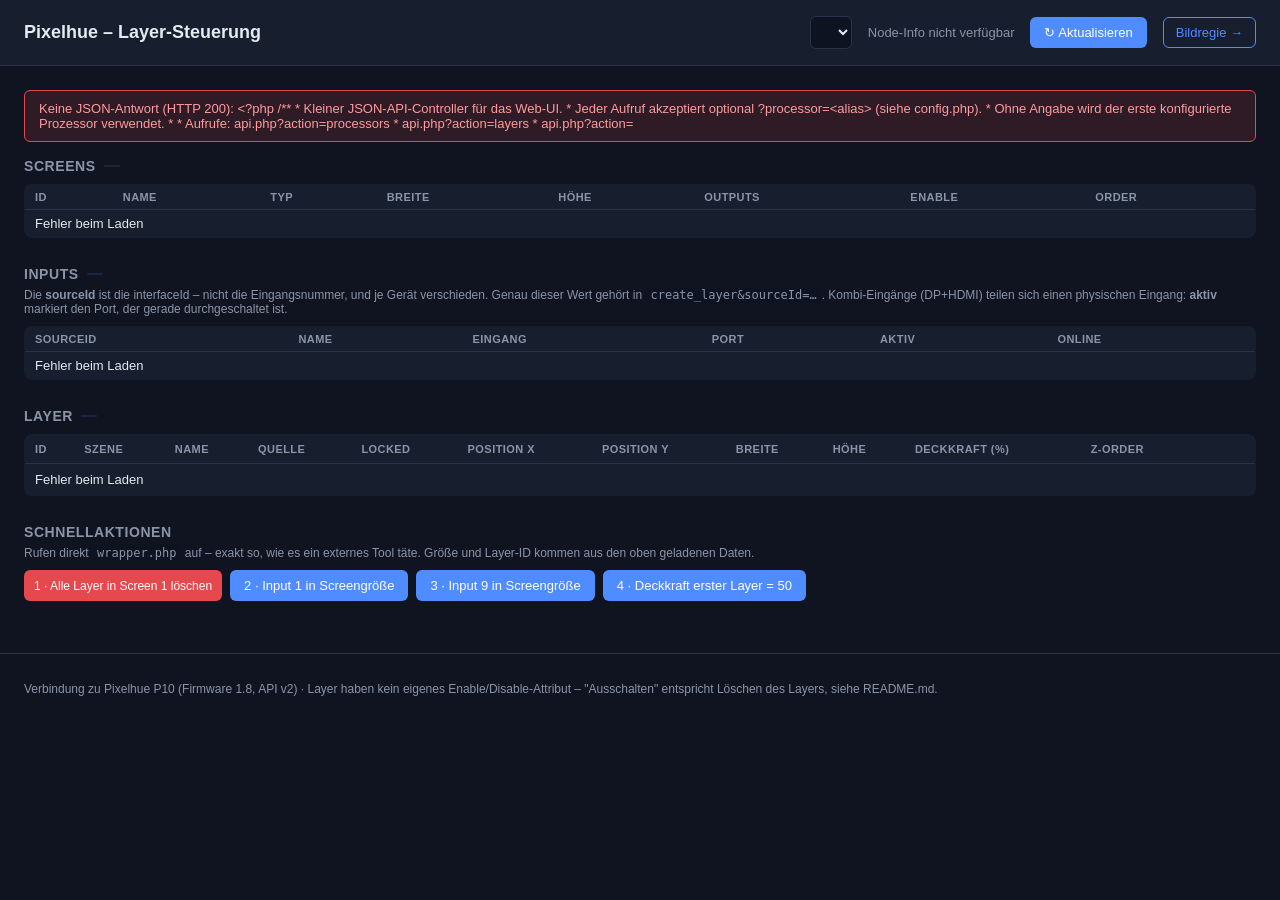
<file: index.html>
<!DOCTYPE html>
<html lang="de">
<head>
<meta charset="UTF-8">
<meta name="viewport" content="width=device-width, initial-scale=1.0">
<title>Pixelhue – Layer-Steuerung</title>
<link rel="stylesheet" href="style.css?v=14">
</head>
<body>
<header>
    <h1>Pixelhue – Layer-Steuerung</h1>
    <select id="processor-select" class="processor-select"></select>
    <div id="node-status" class="status">Verbinde…</div>
    <button id="refresh-btn">↻ Aktualisieren</button>
    <a class="nav-link" href="stage.html">Bildregie →</a>
</header>

<main>
    <div id="error-banner" class="error-banner" hidden></div>

    <section class="panel">
        <h2>Screens <span id="screen-count" class="count-badge"></span></h2>
        <table id="screen-table" class="compact">
            <thead>
                <tr>
                    <th>ID</th>
                    <th>Name</th>
                    <th>Typ</th>
                    <th>Breite</th>
                    <th>Höhe</th>
                    <th>Outputs</th>
                    <th>Enable</th>
                    <th>Order</th>
                </tr>
            </thead>
            <tbody id="screen-body">
                <tr><td colspan="8">Lade Screens…</td></tr>
            </tbody>
        </table>
    </section>

    <section class="panel">
        <h2>Inputs <span id="input-count" class="count-badge"></span></h2>
        <p class="hint">Die <strong>sourceId</strong> ist die interfaceId – nicht die Eingangsnummer,
        und je Gerät verschieden. Genau dieser Wert gehört in <code>create_layer&amp;sourceId=…</code>.
        Kombi-Eingänge (DP+HDMI) teilen sich einen physischen Eingang: <strong>aktiv</strong>
        markiert den Port, der gerade durchgeschaltet ist.</p>
        <table id="input-table" class="compact">
            <thead>
                <tr><th>sourceId</th><th>Name</th><th>Eingang</th><th>Port</th><th>Aktiv</th><th>Online</th></tr>
            </thead>
            <tbody id="input-body"><tr><td colspan="6">Lade Inputs…</td></tr></tbody>
        </table>
    </section>

    <section class="panel">
        <h2>Layer <span id="layer-count" class="count-badge"></span></h2>
        <table id="layer-table">
        <thead>
            <tr>
                <th>ID</th>
                <th>Szene</th>
                <th>Name</th>
                <th>Quelle</th>
                <th>Locked</th>
                <th>Position X</th>
                <th>Position Y</th>
                <th>Breite</th>
                <th>Höhe</th>
                <th>Deckkraft (%)</th>
                <th>Z-Order</th>
                <th></th>
                <th></th>
            </tr>
        </thead>
        <tbody id="layer-body">
            <tr><td colspan="13">Lade Layer…</td></tr>
        </tbody>
        </table>
    </section>

    <section class="panel">
        <h2>Schnellaktionen</h2>
        <p class="hint">Rufen direkt <code>wrapper.php</code> auf – exakt so, wie es ein
        externes Tool täte. Größe und Layer-ID kommen aus den oben geladenen Daten.</p>
        <div class="actions">
            <button id="qa-clear" class="danger-btn">1 · Alle Layer in Screen 1 löschen</button>
            <button id="qa-in1">2 · Input 1 in Screengröße</button>
            <button id="qa-in9">3 · Input 9 in Screengröße</button>
            <button id="qa-op50">4 · Deckkraft erster Layer = 50</button>
        </div>
        <div id="qa-result" class="qa-result" hidden></div>
    </section>
</main>

<footer>
    <p>Verbindung zu Pixelhue P10 (Firmware 1.8, API v2) &middot; Layer haben kein
    eigenes Enable/Disable-Attribut – "Ausschalten" entspricht Löschen des Layers,
    siehe README.md.</p>
</footer>

<script src="app.js?v=14"></script>
</body>
</html>
</file>
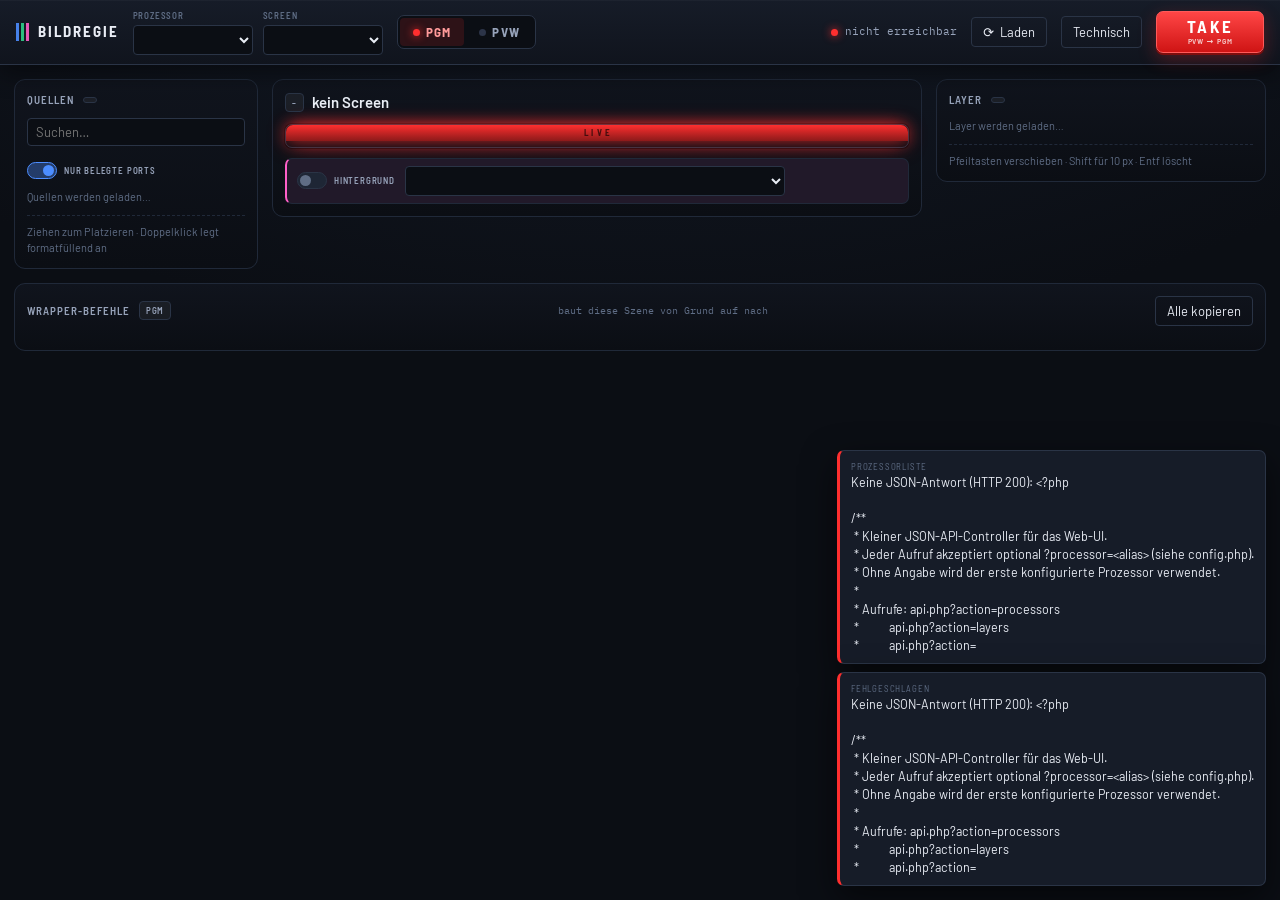
<file: stage.html>
<!DOCTYPE html>
<html lang="de">
<head>
<meta charset="UTF-8">
<meta name="viewport" content="width=device-width, initial-scale=1.0">
<title>Bildregie · Pixelhue</title>
<link rel="preconnect" href="https://fonts.googleapis.com">
<link rel="preconnect" href="https://fonts.gstatic.com" crossorigin>
<link rel="stylesheet" href="stage.css?v=2">
</head>
<body>

<!-- Kommandoleiste ---------------------------------------------------- -->
<header class="bar">
    <div class="brand">
        <span class="brand-mark" aria-hidden="true"></span>
        <span class="brand-name">Bildregie</span>
    </div>

    <div class="bar-group">
        <label class="field field--inline">
            <span class="field-label">Prozessor</span>
            <select id="processor-select" class="input"></select>
        </label>

        <label class="field field--inline">
            <span class="field-label">Screen</span>
            <select id="screen-select" class="input"></select>
        </label>
    </div>

    <div id="scene-switch" class="scene-switch" role="radiogroup" aria-label="Szene">
        <button class="scene-key scene-key--pgm" data-scene="2" role="radio" aria-checked="true">
            <span class="scene-key-lamp" aria-hidden="true"></span>PGM
        </button>
        <button class="scene-key scene-key--pvw" data-scene="4" role="radio" aria-checked="false">
            <span class="scene-key-lamp" aria-hidden="true"></span>PVW
        </button>
    </div>

    <div class="bar-spacer"></div>

    <div id="node-status" class="status">
        <span class="status-dot" aria-hidden="true"></span>
        <span id="node-text">Verbinde…</span>
    </div>

    <button id="refresh-btn" class="btn btn--quiet" title="Neu laden (R)">
        <span aria-hidden="true">⟳</span><span class="btn-text">Laden</span>
    </button>
    <a class="btn btn--quiet" href="index.html">Technisch</a>
    <button id="take-btn" class="take" title="Preview auf Program schalten">
        <span class="take-label">Take</span>
        <span class="take-sub">PVW → PGM</span>
    </button>
</header>

<div id="toasts" class="toasts" aria-live="polite"></div>

<!-- Arbeitsfläche ----------------------------------------------------- -->
<main class="work">

    <!-- Quellen -->
    <aside class="panel panel--sources">
        <div class="panel-head">
            <h2 class="panel-title">Quellen</h2>
            <span id="source-count" class="tag"></span>
        </div>
        <div class="panel-tools">
            <input id="source-filter" class="input input--search" type="search"
                   placeholder="Suchen…" aria-label="Quellen suchen">
            <div id="type-filter" class="segmented" role="group" aria-label="Nach Anschluss filtern"></div>
            <label class="switch">
                <input type="checkbox" id="only-active" checked>
                <span class="switch-track" aria-hidden="true"></span>
                <span class="switch-text">nur belegte Ports</span>
            </label>
        </div>
        <div id="palette" class="palette">
            <p class="hint">Quellen werden geladen…</p>
        </div>
        <p class="hint hint--foot">Ziehen zum Platzieren · Doppelklick legt formatfüllend an</p>
    </aside>

    <!-- Bühne -->
    <section class="panel panel--stage">
        <div class="panel-head">
            <h2 class="panel-title">
                <span id="screen-type" class="tag tag--type">–</span>
                <span id="screen-name" class="screen-name">kein Screen</span>
            </h2>
            <span id="stage-meta" class="meta"></span>
        </div>

        <!-- Signaturelement: Tally-Rahmen. Rot = PGM liegt live an. -->
        <div id="tally" class="tally" data-scene="pgm">
            <div class="tally-strip">
                <span id="tally-word" class="tally-word">Live</span>
            </div>
            <div id="canvas" class="canvas">
                <div id="guides" class="guides" aria-hidden="true"></div>
                <p id="canvas-empty" class="canvas-empty">Zieh eine Quelle hierher</p>
            </div>
        </div>

        <div id="bkg-bar" class="bkg">
            <label class="switch">
                <input type="checkbox" id="bkg-enable">
                <span class="switch-track" aria-hidden="true"></span>
                <span class="switch-text">Hintergrund</span>
            </label>
            <select id="bkg-source" class="input" aria-label="Hintergrundbild"></select>
            <span id="bkg-meta" class="meta"></span>
        </div>
    </section>

    <!-- Layer -->
    <aside class="panel panel--layers">
        <div class="panel-head">
            <h2 class="panel-title">Layer</h2>
            <span id="layer-count" class="tag"></span>
        </div>
        <div id="layers" class="layers">
            <p class="hint">Layer werden geladen…</p>
        </div>
        <p class="hint hint--foot">Pfeiltasten verschieben · Shift für 10 px · Entf löscht</p>
    </aside>
</main>

<!-- Befehle ----------------------------------------------------------- -->
<section class="panel panel--cmd">
    <details id="cmd-box" open>
        <summary class="panel-head panel-head--summary">
            <h2 class="panel-title">Wrapper-Befehle</h2>
            <span id="cmd-scene" class="tag">PGM</span>
            <span class="meta">baut diese Szene von Grund auf nach</span>
            <button id="cmd-copy" class="btn btn--quiet">Alle kopieren</button>
        </summary>
        <div id="cmd-list" class="cmd-list"></div>
    </details>
</section>

<script src="stage.js?v=2"></script>
</body>
</html>
</file>
<file: style.css>
:root {
    --bg: #0f1420;
    --panel: #171e2e;
    --border: #2a3348;
    --text: #e5e9f0;
    --muted: #8b95a8;
    --accent: #4f8cff;
    --ok: #35c97a;
    --off: #556074;
    --danger: #e5484d;
}

* { box-sizing: border-box; }

body {
    margin: 0;
    font-family: -apple-system, Segoe UI, Roboto, Helvetica, Arial, sans-serif;
    background: var(--bg);
    color: var(--text);
}

header {
    display: flex;
    align-items: center;
    gap: 16px;
    padding: 16px 24px;
    background: var(--panel);
    border-bottom: 1px solid var(--border);
}

header h1 {
    font-size: 18px;
    margin: 0;
    flex: 1;
}

.status {
    font-size: 13px;
    color: var(--muted);
}

button {
    background: var(--accent);
    color: white;
    border: none;
    border-radius: 6px;
    padding: 8px 14px;
    cursor: pointer;
    font-size: 13px;
}

button:hover { opacity: 0.9; }

.processor-select {
    background: #0d1320;
    color: var(--text);
    border: 1px solid var(--border);
    border-radius: 6px;
    padding: 7px 10px;
    font-size: 13px;
}

main {
    padding: 24px;
}

.error-banner {
    background: rgba(229, 72, 77, 0.15);
    border: 1px solid var(--danger);
    color: #ff9a9d;
    padding: 10px 14px;
    border-radius: 6px;
    margin-bottom: 16px;
    font-size: 13px;
}

.layer-count {
    color: var(--muted);
    font-size: 13px;
    margin-bottom: 10px;
}

.panel {
    margin-bottom: 28px;
}

.panel h2 {
    font-size: 14px;
    text-transform: uppercase;
    letter-spacing: 0.04em;
    color: var(--muted);
    margin: 0 0 10px 0;
    display: flex;
    align-items: center;
    gap: 8px;
}

.count-badge {
    background: rgba(79, 140, 255, 0.15);
    color: var(--accent);
    border-radius: 10px;
    padding: 1px 8px;
    font-size: 11px;
    font-weight: 600;
}

.ro {
    color: var(--muted);
    font-size: 11px;
    font-family: 'SF Mono', Consolas, monospace;
}

.ro-name {
    color: #b8c0d0;
}

table.compact td, table.compact th {
    padding: 6px 10px;
}

.badge-on {
    color: var(--ok);
    font-size: 11px;
    font-weight: 600;
}

.badge-off {
    color: var(--muted);
    font-size: 11px;
}

.lock-icon {
    color: var(--muted);
    font-size: 13px;
}

.res {
    font-family: 'SF Mono', Consolas, monospace;
    font-size: 12px;
    color: var(--text);
}

.output-row {
    display: flex;
    align-items: center;
    gap: 6px;
    line-height: 1.7;
    white-space: nowrap;
}

table {
    width: 100%;
    border-collapse: collapse;
    background: var(--panel);
    border: 1px solid var(--border);
    border-radius: 8px;
    overflow: hidden;
}

th, td {
    padding: 8px 10px;
    text-align: left;
    font-size: 13px;
    border-bottom: 1px solid var(--border);
}

th {
    color: var(--muted);
    font-weight: 600;
    text-transform: uppercase;
    font-size: 11px;
    letter-spacing: 0.04em;
}

tbody tr:hover { background: rgba(255,255,255,0.02); }

input[type="number"] {
    width: 80px;
    background: #0d1320;
    border: 1px solid var(--border);
    color: var(--text);
    border-radius: 4px;
    padding: 4px 6px;
    font-size: 13px;
}

.toggle {
    position: relative;
    width: 40px;
    height: 22px;
    display: inline-block;
}

.toggle input { opacity: 0; width: 0; height: 0; }

.toggle .slider {
    position: absolute;
    inset: 0;
    background: var(--off);
    border-radius: 22px;
    cursor: pointer;
    transition: 0.15s;
}

.toggle .slider::before {
    content: "";
    position: absolute;
    width: 16px;
    height: 16px;
    left: 3px;
    top: 3px;
    background: white;
    border-radius: 50%;
    transition: 0.15s;
}

.toggle input:checked + .slider { background: var(--ok); }
.toggle input:checked + .slider::before { transform: translateX(18px); }

.apply-btn {
    padding: 4px 10px;
    font-size: 12px;
}

.danger-btn {
    background: var(--danger);
    padding: 4px 10px;
    font-size: 12px;
}

footer {
    padding: 16px 24px;
    color: var(--muted);
    font-size: 12px;
    border-top: 1px solid var(--border);
}

.hint {
    color: var(--muted);
    font-size: 12px;
    margin: -4px 0 10px 0;
}

.hint code {
    background: #0d1320;
    padding: 1px 5px;
    border-radius: 3px;
}

.actions {
    display: flex;
    gap: 8px;
    flex-wrap: wrap;
}

.qa-result {
    margin-top: 12px;
    padding: 9px 12px;
    border-radius: 6px;
    font-size: 13px;
    font-family: 'SF Mono', Consolas, monospace;
    background: rgba(53, 201, 122, 0.12);
    border: 1px solid var(--ok);
    color: #8ee7b6;
    white-space: pre-wrap;
}

.qa-result.is-error {
    background: rgba(229, 72, 77, 0.15);
    border-color: var(--danger);
    color: #ff9a9d;
}

.qa-result.is-busy {
    background: rgba(79, 140, 255, 0.12);
    border-color: var(--accent);
    color: #a8c5ff;
}

.port-badge {
    font-size: 11px;
    font-weight: 600;
    padding: 1px 6px;
    border-radius: 3px;
    background: rgba(255,255,255,0.07);
    color: #b8c0d0;
}

.port-HDMI { background: rgba(79,140,255,0.18);  color: #8fb6ff; }
.port-DP   { background: rgba(180,120,255,0.18); color: #c9a6ff; }
.port-SDI  { background: rgba(53,201,122,0.18);  color: #8ee7b6; }
.port-OPT  { background: rgba(255,180,80,0.18);  color: #ffd08a; }

tr.is-inactive td { opacity: 0.45; }

.nav-link {
    background: transparent;
    color: var(--accent);
    border: 1px solid var(--accent);
    border-radius: 6px;
    padding: 7px 12px;
    font-size: 13px;
    text-decoration: none;
}

.nav-link:hover { background: var(--accent); color: #fff; }

.scene-badge {
    font-size: 10px;
    font-weight: 700;
    padding: 1px 6px;
    border-radius: 3px;
    letter-spacing: 0.04em;
}

.scene-PGM { background: rgba(229, 72, 77, 0.2);  color: #ff9a9d; }
.scene-PVW { background: rgba(53, 201, 122, 0.18); color: #8ee7b6; }

.stype {
    font-size: 10px;
    font-weight: 700;
    padding: 1px 6px;
    border-radius: 3px;
    letter-spacing: 0.03em;
}

.stype-Screen { background: rgba(79,140,255,0.18);  color: #8fb6ff; }
.stype-AUX    { background: rgba(255,180,80,0.18);  color: #ffd08a; }
.stype-MVR    { background: rgba(140,150,170,0.18); color: #b8c0d0; }
</file>
<file: stage.css>
@import url('https://fonts.googleapis.com/css2?family=Barlow+Semi+Condensed:wght@500;600;700&family=Barlow:wght@400;500;600&family=IBM+Plex+Mono:wght@400;500&display=swap');

/* ===================================================================
   Bildregie – Pixelhue P10/P20

   Gestaltung folgt dem Werkzeug, nicht dem Web: Frontplatte statt
   Website. Gravierte Kleinbeschriftung über jedem Feld, Messwerte in
   Monospace, Farben aus der Signalkette (HDMI/DP/SDI/OPT/Bild).
   Signaturelement ist der Tally-Rahmen um den Canvas – rot heißt live.
   =================================================================== */

:root {
    /* Graphit – Regieraum, nicht Schwarz: bleibt bei wenig Licht lesbar */
    --graphite-900: #0b0e14;
    --graphite-800: #10141d;
    --graphite-700: #161c28;
    --graphite-600: #1e2635;
    --line:         #2a3446;
    --line-soft:    #202939;

    --ink:      #e9edf5;
    --ink-dim:  #97a3ba;
    --ink-faint:#5f6d85;

    /* Tally – die einzige Stelle, an der die Seite laut sein darf */
    --live: #ff2f2f;
    --safe: #00e07a;

    /* Signalkette: funktional, nicht dekorativ */
    --hdmi: #4c8dff;
    --dp:   #a97bff;
    --sdi:  #2fd08a;
    --opt:  #ffb03a;
    --bkg:  #ff5fc8;

    --r-s: 4px;
    --r-m: 7px;
    --r-l: 11px;

    --display: 'Barlow Semi Condensed', 'Roboto Condensed', ui-sans-serif, system-ui, sans-serif;
    --body:    'Barlow', ui-sans-serif, system-ui, -apple-system, sans-serif;
    --mono:    'IBM Plex Mono', ui-monospace, 'SF Mono', Consolas, monospace;
}

* { box-sizing: border-box; }

/* display:flex/grid schlägt sonst das hidden-Attribut - und damit bliebe
   der Szenen-Umschalter bei AUX sichtbar und der Leer-Hinweis über den
   Layern stehen. */
[hidden] { display: none !important; }

html, body { height: 100%; }

body {
    margin: 0;
    background:
        radial-gradient(120% 80% at 50% -10%, #141b28 0%, transparent 60%),
        var(--graphite-900);
    color: var(--ink);
    font-family: var(--body);
    font-size: 14px;
    line-height: 1.45;
    -webkit-font-smoothing: antialiased;
}

:focus-visible {
    outline: 2px solid var(--hdmi);
    outline-offset: 2px;
}

/* --- Gravierte Beschriftung: das Typo-Motiv der Seite ---------------- */

.field-label,
.panel-title,
.tag,
.switch-text,
.take-sub {
    font-family: var(--display);
    text-transform: uppercase;
    letter-spacing: 0.09em;
    font-weight: 600;
}

.meta, .mono, .num { font-family: var(--mono); }

/* ===================== Kommandoleiste ============================== */

.bar {
    display: flex;
    align-items: center;
    gap: 14px;
    padding: 9px 16px;
    background: linear-gradient(180deg, var(--graphite-700), var(--graphite-800));
    border-bottom: 1px solid var(--line);
    box-shadow: 0 1px 0 rgba(255,255,255,0.03) inset, 0 8px 24px rgba(0,0,0,0.45);
    position: sticky;
    top: 0;
    z-index: 40;
}

.brand { display: flex; align-items: center; gap: 9px; }

/* Kein Logo erfinden: drei Balken = drei Signalwege */
.brand-mark {
    width: 13px; height: 18px;
    background:
        linear-gradient(var(--hdmi), var(--hdmi)) 0 0 / 3px 100% no-repeat,
        linear-gradient(var(--sdi),  var(--sdi))  5px 0 / 3px 100% no-repeat,
        linear-gradient(var(--bkg),  var(--bkg)) 10px 0 / 3px 100% no-repeat;
    opacity: 0.9;
}

.brand-name {
    font-family: var(--display);
    font-weight: 700;
    text-transform: uppercase;
    letter-spacing: 0.13em;
    font-size: 15px;
}

.bar-group { display: flex; gap: 10px; align-items: center; flex-wrap: wrap; }
.bar-spacer { flex: 1; }

.field { display: flex; flex-direction: column; gap: 3px; min-width: 0; }
.field--inline { min-width: 120px; }

.field-label { font-size: 9px; color: var(--ink-faint); }

.input {
    background: var(--graphite-900);
    color: var(--ink);
    border: 1px solid var(--line);
    border-radius: var(--r-s);
    padding: 5px 8px;
    font-family: var(--body);
    font-size: 13px;
    min-width: 0;
}

.input:hover { border-color: #3a4761; }
.input--search { width: 100%; }

.status { display: flex; align-items: center; gap: 7px; font-family: var(--mono); font-size: 11px; color: var(--ink-dim); }

.status-dot {
    width: 7px; height: 7px; border-radius: 50%;
    background: var(--ink-faint);
    box-shadow: 0 0 0 3px rgba(255,255,255,0.03);
}
.status.is-ok   .status-dot { background: var(--safe); box-shadow: 0 0 8px var(--safe); }
.status.is-down .status-dot { background: var(--live); box-shadow: 0 0 8px var(--live); }

.btn {
    background: var(--graphite-600);
    color: var(--ink);
    border: 1px solid var(--line);
    border-radius: var(--r-s);
    padding: 6px 11px;
    font-family: var(--body);
    font-size: 13px;
    cursor: pointer;
    text-decoration: none;
    display: inline-flex;
    align-items: center;
    gap: 6px;
    white-space: nowrap;
}

.btn:hover { border-color: #46567a; background: #26314a; }
.btn--quiet { background: transparent; }
.btn:disabled { opacity: 0.45; cursor: default; }

/* --- Szenentasten: Lampe links, wie am Pult --- */

.scene-switch {
    display: flex;
    gap: 2px;
    padding: 2px;
    background: var(--graphite-900);
    border: 1px solid var(--line);
    border-radius: var(--r-m);
}

.scene-key {
    display: flex;
    align-items: center;
    gap: 6px;
    background: transparent;
    border: 0;
    border-radius: var(--r-s);
    padding: 6px 13px;
    color: var(--ink-dim);
    font-family: var(--display);
    font-weight: 700;
    font-size: 13px;
    letter-spacing: 0.1em;
    cursor: pointer;
}

.scene-key-lamp {
    width: 7px; height: 7px; border-radius: 50%;
    background: #2c3448;
}

.scene-key:hover { color: var(--ink); }

.scene-key--pgm[aria-checked="true"] { background: rgba(255,47,47,0.14); color: #ff9a9a; }
.scene-key--pgm[aria-checked="true"] .scene-key-lamp { background: var(--live); box-shadow: 0 0 9px var(--live); }
.scene-key--pvw[aria-checked="true"] { background: rgba(0,224,122,0.12); color: #6ff0b4; }
.scene-key--pvw[aria-checked="true"] .scene-key-lamp { background: var(--safe); box-shadow: 0 0 9px var(--safe); }

/* --- TAKE: die eine Taste, die man im Dunkeln findet --- */

.take {
    display: flex;
    flex-direction: column;
    align-items: center;
    gap: 0;
    min-width: 108px;
    padding: 5px 18px 6px;
    border: 1px solid #ff5a5a;
    border-radius: var(--r-m);
    background: linear-gradient(180deg, #ff4646, #cf1414);
    color: #fff;
    cursor: pointer;
    box-shadow: 0 2px 0 #7d0d0d, 0 6px 18px rgba(255,47,47,0.28);
    transition: transform 0.06s ease, box-shadow 0.06s ease;
}

.take:hover { filter: brightness(1.07); }

/* Tastenweg statt Farbwechsel: die Taste geht runter */
.take:active {
    transform: translateY(2px);
    box-shadow: 0 0 0 #7d0d0d, 0 3px 10px rgba(255,47,47,0.3);
}

.take-label {
    font-family: var(--display);
    font-weight: 700;
    font-size: 17px;
    letter-spacing: 0.16em;
    text-transform: uppercase;
    line-height: 1.1;
}

.take-sub { font-size: 8px; opacity: 0.8; letter-spacing: 0.1em; }
.take:disabled { opacity: 0.5; cursor: default; }
.take.is-done { background: linear-gradient(180deg, #22d97c, #0a9b52); border-color: #3ff09a; box-shadow: 0 2px 0 #06643a; }

/* ===================== Layout ====================================== */

.work {
    display: grid;
    grid-template-columns: 268px minmax(0, 1fr) 400px;
    gap: 14px;
    padding: 14px;
    align-items: start;
}

.panel {
    background: linear-gradient(180deg, var(--graphite-800), var(--graphite-900));
    border: 1px solid var(--line-soft);
    border-radius: var(--r-l);
    padding: 12px;
    min-width: 0;
}

.panel--cmd { margin: 0 14px 20px; padding: 0; }

.panel-head {
    display: flex;
    align-items: center;
    gap: 9px;
    margin-bottom: 10px;
}

.panel-head--summary { margin: 0; padding: 12px; cursor: pointer; list-style: none; }
.panel-head--summary::-webkit-details-marker { display: none; }
.panel-head--summary .meta { margin-right: auto; }

.panel-title {
    font-size: 11px;
    color: var(--ink-dim);
    margin: 0;
    display: flex;
    align-items: center;
    gap: 8px;
    min-width: 0;
}

.tag {
    font-size: 9px;
    padding: 2px 6px;
    border-radius: var(--r-s);
    background: rgba(255,255,255,0.05);
    color: var(--ink-dim);
    border: 1px solid var(--line);
}

.tag--type[data-type="Screen"] { color: var(--hdmi); border-color: rgba(76,141,255,0.4); }
.tag--type[data-type="AUX"]    { color: var(--opt);  border-color: rgba(255,176,58,0.4); }
.tag--type[data-type="MVR"]    { color: var(--ink-dim); }

.screen-name {
    font-family: var(--body);
    font-size: 15px;
    font-weight: 600;
    color: var(--ink);
    text-transform: none;
    letter-spacing: 0;
    white-space: nowrap;
    overflow: hidden;
    text-overflow: ellipsis;
}

.meta { font-size: 10px; color: var(--ink-faint); margin-left: auto; white-space: nowrap; }

.hint { color: var(--ink-faint); font-size: 11px; margin: 0; }
.hint--foot { margin-top: 10px; border-top: 1px dashed var(--line-soft); padding-top: 8px; }

/* ===================== Quellen ===================================== */

.panel-tools { display: flex; flex-direction: column; gap: 8px; margin-bottom: 10px; }

.switch { display: inline-flex; align-items: center; gap: 7px; cursor: pointer; }
.switch input { position: absolute; opacity: 0; width: 0; height: 0; }

.switch-track {
    width: 30px; height: 17px;
    border-radius: 9px;
    background: var(--graphite-600);
    border: 1px solid var(--line);
    position: relative;
    flex: none;
    transition: background 0.15s ease;
}

.switch-track::after {
    content: '';
    position: absolute;
    top: 2px; left: 2px;
    width: 11px; height: 11px;
    border-radius: 50%;
    background: var(--ink-faint);
    transition: transform 0.15s ease, background 0.15s ease;
}

.switch input:checked + .switch-track { background: rgba(76,141,255,0.35); border-color: var(--hdmi); }
.switch input:checked + .switch-track::after { transform: translateX(13px); background: var(--hdmi); }
.switch input:focus-visible + .switch-track { outline: 2px solid var(--hdmi); outline-offset: 2px; }
.switch-text { font-size: 9px; color: var(--ink-dim); }

/* Spalten-Flex + max-height heißt: Kinder schrumpfen entlang der
   Hauptachse, statt zu scrollen. Ohne flex:none werden die Kacheln bei
   vollem Bestand platt gedrückt. */
.palette {
    display: flex;
    flex-direction: column;
    gap: 4px;
    max-height: min(60vh, 640px);
    overflow-y: auto;
    padding-right: 3px;
}

.palette > * { flex: none; }

.palette::-webkit-scrollbar { width: 8px; }
.palette::-webkit-scrollbar-thumb { background: var(--line); border-radius: 4px; }

.pal-group {
    display: flex;
    align-items: center;
    gap: 7px;
    font-family: var(--display);
    text-transform: uppercase;
    letter-spacing: 0.1em;
    font-size: 9px;
    color: var(--ink-faint);
    padding: 9px 0 3px;
    position: sticky;
    top: 0;
    background: var(--graphite-800);
    z-index: 2;
}

.pal-group::after {
    content: '';
    flex: 1;
    height: 1px;
    background: var(--line-soft);
}

/* --- Eingang: eine Zeile, weil zwölf davon untereinander stehen ------
   Beschriftet wird der physische Eingang ("Input 5"), nicht der interne
   Interface-Name - so steht es auch auf der Gerätefront. Der volle Name
   hängt im title. */

.src {
    --hue: var(--ink-faint);
    display: grid;
    grid-template-columns: 3px 30px minmax(0, 1fr) auto;
    align-items: center;
    gap: 8px;
    height: 30px;
    background: var(--graphite-700);
    border: 1px solid var(--line-soft);
    border-radius: var(--r-s);
    padding-right: 8px;
    overflow: hidden;
    cursor: grab;
    user-select: none;
}

.src::before { content: ''; align-self: stretch; background: var(--hue); }
.src:hover { border-color: var(--hue); background: #1b2333; }
.src:active { cursor: grabbing; }
.src.is-dragging { opacity: 0.35; }

/* Nicht durchgeschaltete Ports eines Kombi-Eingangs */
.src.is-inactive { opacity: 0.42; }
.src.is-inactive .src-port { text-decoration: line-through; }

.src-id {
    font-family: var(--mono);
    font-size: 10px;
    color: var(--ink-faint);
    text-align: right;
}

.src-name {
    font-size: 13px;
    font-weight: 500;
    white-space: nowrap;
    overflow: hidden;
    text-overflow: ellipsis;
}

.src-port {
    font-family: var(--display);
    font-size: 9px;
    font-weight: 700;
    letter-spacing: 0.08em;
    color: var(--hue);
}

.src-warn {
    font-family: var(--mono);
    font-size: 9px;
    color: var(--ink-faint);
}

.src[data-port="HDMI"] { --hue: var(--hdmi); }
.src[data-port="DP"]   { --hue: var(--dp); }
.src[data-port="SDI"]  { --hue: var(--sdi); }
.src[data-port="OPT"]  { --hue: var(--opt); }

/* --- Bilder: Raster statt Stapel. Fünf volle Breiten übereinander sind
   eine Bildschirmhöhe; als Kacheln sind es zwei Reihen. --- */

.pics {
    display: grid;
    grid-template-columns: repeat(auto-fill, minmax(104px, 1fr));
    gap: 5px;
    flex: none;
}

.pic {
    background: var(--graphite-700);
    border: 1px solid var(--line-soft);
    border-top: 2px solid var(--bkg);
    border-radius: var(--r-s);
    padding: 4px;
    cursor: grab;
    user-select: none;
    overflow: hidden;
}

.pic:hover { border-color: var(--bkg); background: #241a2c; }
.pic.is-dragging { opacity: 0.35; }

.pic-thumb {
    display: block;
    width: 100%;
    height: 62px;                 /* Vorgabe war: nie höher als 96 px */
    object-fit: contain;
    background: var(--graphite-900);
    border-radius: 2px;
    pointer-events: none;
}

.pic-name {
    display: block;
    font-size: 11px;
    margin-top: 3px;
    white-space: nowrap;
    overflow: hidden;
    text-overflow: ellipsis;
}

.pic-meta {
    display: flex;
    justify-content: space-between;
    gap: 4px;
    font-family: var(--mono);
    font-size: 9px;
    color: var(--ink-faint);
}

/* --- Typfilter: schneller als tippen --- */

.segmented { display: flex; flex-wrap: wrap; gap: 3px; }

.seg {
    --hue: var(--ink-dim);
    background: var(--graphite-900);
    border: 1px solid var(--line);
    border-radius: var(--r-s);
    padding: 3px 7px;
    color: var(--ink-faint);
    font-family: var(--display);
    font-size: 9px;
    font-weight: 700;
    letter-spacing: 0.07em;
    text-transform: uppercase;
    cursor: pointer;
    white-space: nowrap;
}

.seg:hover { color: var(--ink); }
.seg[aria-pressed="true"] { color: var(--hue); border-color: var(--hue); background: color-mix(in srgb, var(--hue) 14%, transparent); }
.seg[data-port="HDMI"] { --hue: var(--hdmi); }
.seg[data-port="DP"]   { --hue: var(--dp); }
.seg[data-port="SDI"]  { --hue: var(--sdi); }
.seg[data-port="OPT"]  { --hue: var(--opt); }
.seg[data-port="BKG"]  { --hue: var(--bkg); }

.seg-n { font-family: var(--mono); font-weight: 400; opacity: 0.7; margin-left: 3px; }

/* ===================== Bühne / Tally =============================== */

/* Signaturelement: der Rahmen ist die Statusanzeige. */
.tally {
    --tally: var(--live);
    border: 1px solid var(--line);
    border-radius: var(--r-m);
    padding: 0 3px 3px;
    background: var(--graphite-900);
    box-shadow: 0 0 0 1px rgba(0,0,0,0.5), 0 0 22px -6px var(--tally);
}

.tally[data-scene="pvw"] { --tally: var(--safe); }

.tally-strip {
    height: 16px;
    margin: 0 -3px 3px;
    border-radius: var(--r-m) var(--r-m) 0 0;
    background: linear-gradient(180deg, var(--tally), color-mix(in srgb, var(--tally) 55%, #000));
    display: flex;
    align-items: center;
    justify-content: center;
    box-shadow: 0 0 16px -2px var(--tally);
}

.tally-word {
    font-family: var(--display);
    font-weight: 700;
    font-size: 9px;
    letter-spacing: 0.4em;
    text-indent: 0.4em;
    text-transform: uppercase;
    color: rgba(0,0,0,0.62);
}

/* Nur PGM atmet – Preview soll ruhig bleiben */
.tally[data-scene="pgm"] .tally-strip { animation: tally-breathe 2.6s ease-in-out infinite; }

@keyframes tally-breathe {
    0%, 100% { filter: brightness(1); }
    50%      { filter: brightness(1.35); }
}

@media (prefers-reduced-motion: reduce) {
    .tally[data-scene="pgm"] .tally-strip { animation: none; }
    * { transition: none !important; }
}

.canvas {
    position: relative;
    width: 100%;
    border-radius: 0 0 var(--r-s) var(--r-s);
    background:
        linear-gradient(45deg, #0e131c 25%, transparent 25%) -8px 0/16px 16px,
        linear-gradient(-45deg, #0e131c 25%, transparent 25%) -8px 0/16px 16px,
        linear-gradient(45deg, transparent 75%, #0e131c 75%) 0 0/16px 16px,
        linear-gradient(-45deg, transparent 75%, #0e131c 75%) 0 0/16px 16px,
        #0a0d13;
    overflow: hidden;
}

.canvas.is-over { outline: 2px dashed var(--tally); outline-offset: -5px; }

.canvas-empty {
    position: absolute;
    inset: 0;
    display: flex;
    align-items: center;
    justify-content: center;
    color: var(--ink-faint);
    font-size: 13px;
    margin: 0;
    pointer-events: none;
}

.guides { position: absolute; inset: 0; pointer-events: none; z-index: 9; }

.guide {
    position: absolute;
    background: var(--opt);
    box-shadow: 0 0 6px var(--opt);
}
.guide--v { top: 0; bottom: 0; width: 1px; }
.guide--h { left: 0; right: 0; height: 1px; }

.layer {
    --hue: var(--hdmi);
    position: absolute;
    border: 1px solid color-mix(in srgb, var(--hue) 75%, #fff);
    background: color-mix(in srgb, var(--hue) 26%, transparent);
    border-radius: 2px;
    cursor: grab;
    overflow: hidden;
    user-select: none;
}

.layer[data-port="HDMI"] { --hue: var(--hdmi); }
.layer[data-port="DP"]   { --hue: var(--dp); }
.layer[data-port="SDI"]  { --hue: var(--sdi); }
.layer[data-port="OPT"]  { --hue: var(--opt); }
.layer[data-port="BKG"]  { --hue: var(--bkg); }

.layer:hover { border-color: #fff; }
.layer.is-selected { outline: 2px solid var(--ink); outline-offset: -2px; z-index: 5; }
.layer.is-dragging { cursor: grabbing; }
.layer.is-busy { pointer-events: none; opacity: 0.45; }

.layer-tag {
    font-family: var(--display);
    text-transform: uppercase;
    letter-spacing: 0.06em;
    font-size: 10px;
    font-weight: 600;
    padding: 2px 5px;
    background: rgba(0,0,0,0.6);
    white-space: nowrap;
    overflow: hidden;
    text-overflow: ellipsis;
    pointer-events: none;
}

.layer-dims {
    font-family: var(--mono);
    font-size: 9px;
    color: var(--ink-dim);
    padding: 0 5px;
    pointer-events: none;
}

.grip {
    position: absolute;
    right: 0; bottom: 0;
    width: 15px; height: 15px;
    cursor: nwse-resize;
    background: linear-gradient(135deg, transparent 45%, var(--ink) 45%, var(--ink) 55%, transparent 55%,
                transparent 68%, var(--ink) 68%, var(--ink) 78%, transparent 78%);
    opacity: 0.75;
}

/* --- Hintergrundleiste --- */

.bkg {
    display: flex;
    align-items: center;
    gap: 10px;
    margin-top: 10px;
    padding: 7px 10px;
    background: color-mix(in srgb, var(--bkg) 7%, var(--graphite-800));
    border: 1px solid var(--line-soft);
    border-left: 2px solid var(--bkg);
    border-radius: var(--r-m);
}

.bkg .input { flex: 1; max-width: 380px; }
.bkg.is-off { opacity: 0.55; }

/* ===================== Layer-Liste ================================= */

/* Kein Tabellenkopf: jedes Feld trägt seine eigene Gravur. Damit
   reflowen die Zeilen ohne Kopfzeile, die sonst mitwandern müsste. */

.layers { display: flex; flex-direction: column; gap: 8px; max-height: min(58vh, 620px); overflow-y: auto; padding-right: 2px; }
.layers > * { flex: none; }   /* sonst werden die Zeilen platt gedrückt */

.lrow {
    --hue: var(--hdmi);
    background: var(--graphite-700);
    border: 1px solid var(--line-soft);
    border-left: 3px solid var(--hue);
    border-radius: var(--r-m);
    padding: 8px 9px;
}

.lrow[data-port="HDMI"] { --hue: var(--hdmi); }
.lrow[data-port="DP"]   { --hue: var(--dp); }
.lrow[data-port="SDI"]  { --hue: var(--sdi); }
.lrow[data-port="OPT"]  { --hue: var(--opt); }
.lrow[data-port="BKG"]  { --hue: var(--bkg); }

.lrow.is-selected { border-color: var(--ink-dim); background: #1b2333; }

/* Wird die Spalte schmal, wandern Presets und Löschen in die zweite
   Zeile - der Quellenname behält Vorrang, er ist die Identität des Layers. */
.lrow-head { display: flex; align-items: center; gap: 8px; cursor: pointer; flex-wrap: wrap; }

.lrow-name {
    font-size: 13px;
    font-weight: 500;
    white-space: nowrap;
    overflow: hidden;
    text-overflow: ellipsis;
    flex: 1 1 130px;
    min-width: 0;
}

.lrow-head .presets { margin-left: auto; }

.lrow-id { font-family: var(--mono); font-size: 10px; color: var(--ink-faint); }

.icon-btn {
    background: transparent;
    border: 1px solid var(--line);
    color: var(--ink-dim);
    border-radius: var(--r-s);
    padding: 2px 7px;
    font-size: 11px;
    cursor: pointer;
    font-family: var(--body);
}

.icon-btn:hover { color: var(--ink); border-color: #46567a; }
.icon-btn--danger:hover { background: var(--live); border-color: var(--live); color: #fff; }

/* Felder verteilen sich selbst: min 62px, so viele wie passen */
.lrow-fields {
    display: grid;
    grid-template-columns: repeat(auto-fit, minmax(62px, 1fr));
    gap: 6px;
    margin-top: 8px;
}

.fld { display: flex; flex-direction: column; gap: 2px; min-width: 0; }

.fld-label {
    font-family: var(--display);
    text-transform: uppercase;
    letter-spacing: 0.1em;
    font-size: 8px;
    color: var(--ink-faint);
}

.fld input[type="number"] {
    width: 100%;
    background: var(--graphite-900);
    border: 1px solid var(--line);
    color: var(--ink);
    border-radius: var(--r-s);
    padding: 4px 5px;
    font-family: var(--mono);
    font-size: 12px;
}

.fld input:focus { border-color: var(--hdmi); }

.lrow-opacity { display: flex; align-items: center; gap: 8px; margin-top: 8px; }
.lrow-opacity input[type="range"] { flex: 1; accent-color: var(--hue); min-width: 0; }
.op-val { font-family: var(--mono); font-size: 11px; color: var(--ink-dim); width: 34px; text-align: right; }

.presets { display: flex; gap: 4px; }

/* ===================== Befehle ===================================== */

.cmd-list { display: flex; flex-direction: column; gap: 5px; padding: 0 12px 12px; }

.cmd {
    background: var(--graphite-900);
    border: 1px solid var(--line-soft);
    border-left: 2px solid var(--hdmi);
    border-radius: var(--r-s);
    padding: 6px 9px;
    font-family: var(--mono);
    font-size: 11px;
    color: var(--ink-dim);
    word-break: break-all;
    user-select: all;
}

.cmd--clear { border-left-color: var(--live); }
.cmd-step { color: var(--ink-faint); user-select: none; display: block; font-size: 10px; margin-bottom: 2px; }

/* ===================== Meldungen =================================== */

.toasts {
    position: fixed;
    right: 14px;
    bottom: 14px;
    z-index: 90;
    display: flex;
    flex-direction: column;
    gap: 7px;
    max-width: min(460px, 92vw);
}

.toast {
    background: var(--graphite-700);
    border: 1px solid var(--line);
    border-left: 3px solid var(--ink-dim);
    border-radius: var(--r-m);
    padding: 9px 11px;
    font-size: 12.5px;
    box-shadow: 0 12px 34px rgba(0,0,0,0.55);
    animation: toast-in 0.18s ease-out;
}

.toast--ok   { border-left-color: var(--safe); }
.toast--err  { border-left-color: var(--live); }
.toast-title { font-family: var(--display); text-transform: uppercase; letter-spacing: 0.09em; font-size: 9px; color: var(--ink-faint); }
.toast-body  { white-space: pre-wrap; }

@keyframes toast-in { from { opacity: 0; transform: translateY(6px); } }

/* ===================== Responsiv =================================== */

/* Querformat ist der Normalfall, aber die Spalten dürfen wandern. */

@media (max-width: 1500px) {
    .work { grid-template-columns: 244px minmax(0, 1fr) 330px; }
}

@media (max-width: 1200px) {
    .work { grid-template-columns: 232px minmax(0, 1fr); }
    .panel--layers { grid-column: 1 / -1; }
    .layers { max-height: none; }
}

@media (max-width: 820px) {
    .work { grid-template-columns: 1fr; }
    .palette { max-height: none; }
    .pics { grid-template-columns: repeat(auto-fill, minmax(120px, 1fr)); }
    .bar { flex-wrap: wrap; }
    .bar-spacer { display: none; }
    .btn-text { display: none; }
}
</file>
